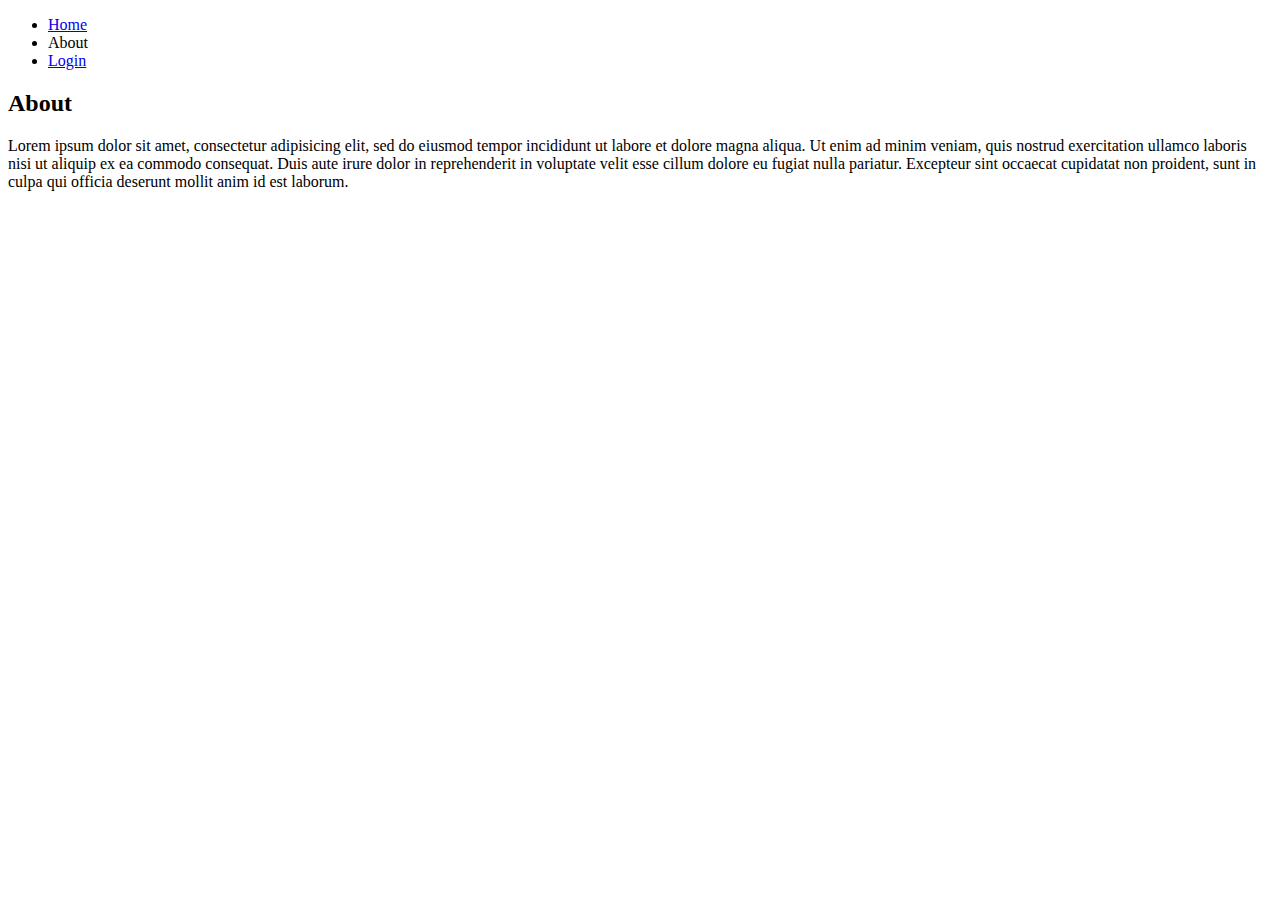
<file: about.html>
<!DOCTYPE html>
<html>
<head>
  <title>My first website!</title>
  <link rel="stylesheet" href="style.css">
</head>
<body>
  <header>
    <nav>
      <ul>
        <li><a href="index.html">Home</a></li>
        <li>About</li>
        <li><a href="login.html">Login</a></li>
      </ul>
    </nav>
  </header>
  <section>
    <h2>About</h2>
    <p>Lorem ipsum dolor sit amet, consectetur adipisicing elit, sed do eiusmod
    tempor incididunt ut labore et dolore magna aliqua. Ut enim ad minim veniam,
    quis nostrud exercitation ullamco laboris nisi ut aliquip ex ea commodo
    consequat. Duis aute irure dolor in reprehenderit in voluptate velit esse
    cillum dolore eu fugiat nulla pariatur. Excepteur sint occaecat cupidatat non
    proident, sunt in culpa qui officia deserunt mollit anim id est laborum.</p>
  </section>
</body>
</html>
</file>
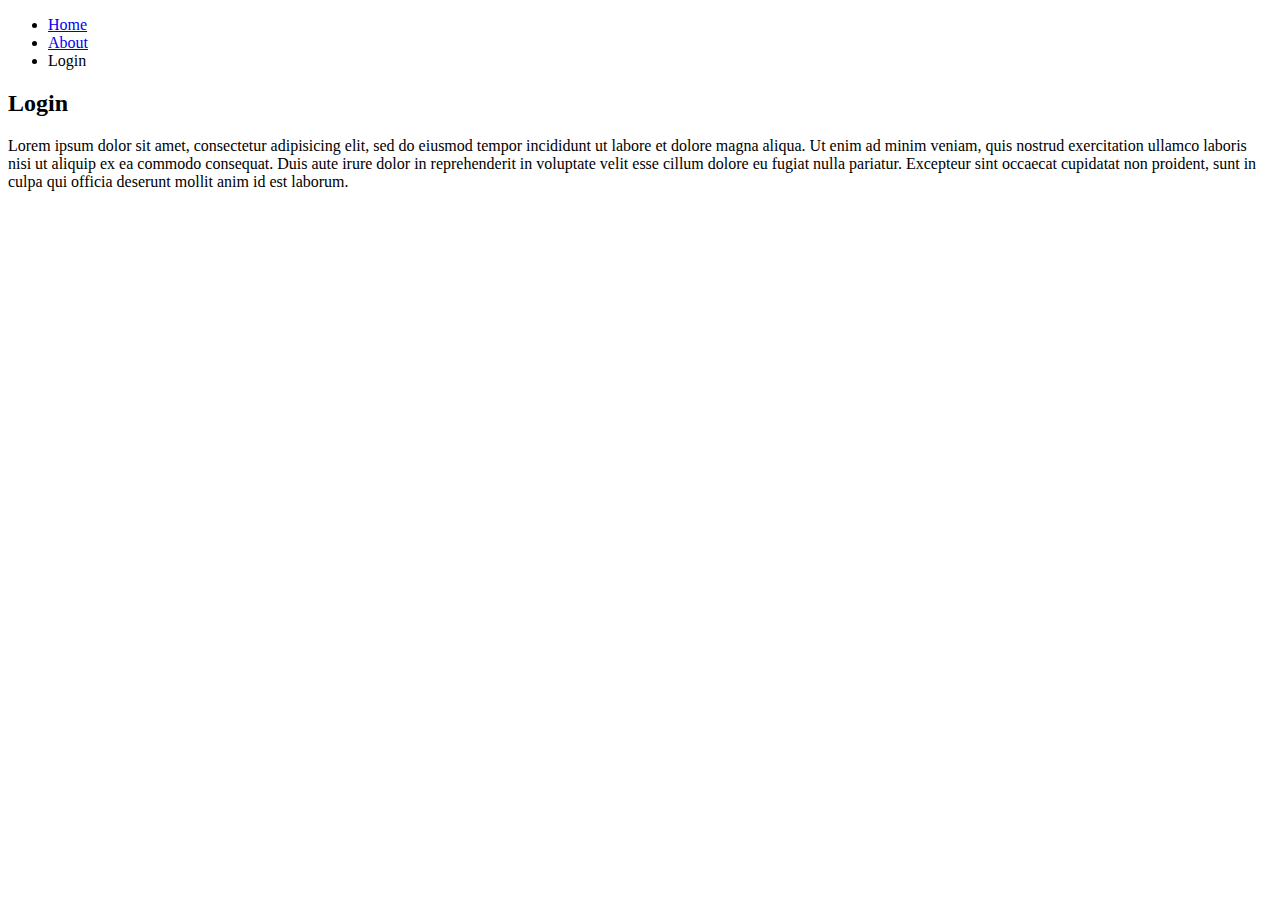
<file: login.html>
<!DOCTYPE html>
<html>
<head>
  <title>My first website!</title>
  <link rel="stylesheet" href="style.css">
</head>
<body>
  <header>
    <nav>
      <ul>
        <li><a href="index.html">Home</a></li>
        <li><a href="about.html">About</a></li>
        <li>Login</li>
      </ul>
    </nav>
  </header>
  <section>
    <h2>Login</h2>
    <p>Lorem ipsum dolor sit amet, consectetur adipisicing elit, sed do eiusmod
    tempor incididunt ut labore et dolore magna aliqua. Ut enim ad minim veniam,
    quis nostrud exercitation ullamco laboris nisi ut aliquip ex ea commodo
    consequat. Duis aute irure dolor in reprehenderit in voluptate velit esse
    cillum dolore eu fugiat nulla pariatur. Excepteur sint occaecat cupidatat non
    proident, sunt in culpa qui officia deserunt mollit anim id est laborum.</p>
  </section>
</body>
</html>
</file>
<file: style.css>
.container {
    display: flex;
    flex-wrap: wrap;
    justify-content: center;
}

img {
    width: 450px;
    height: 300px;
}
</file>
